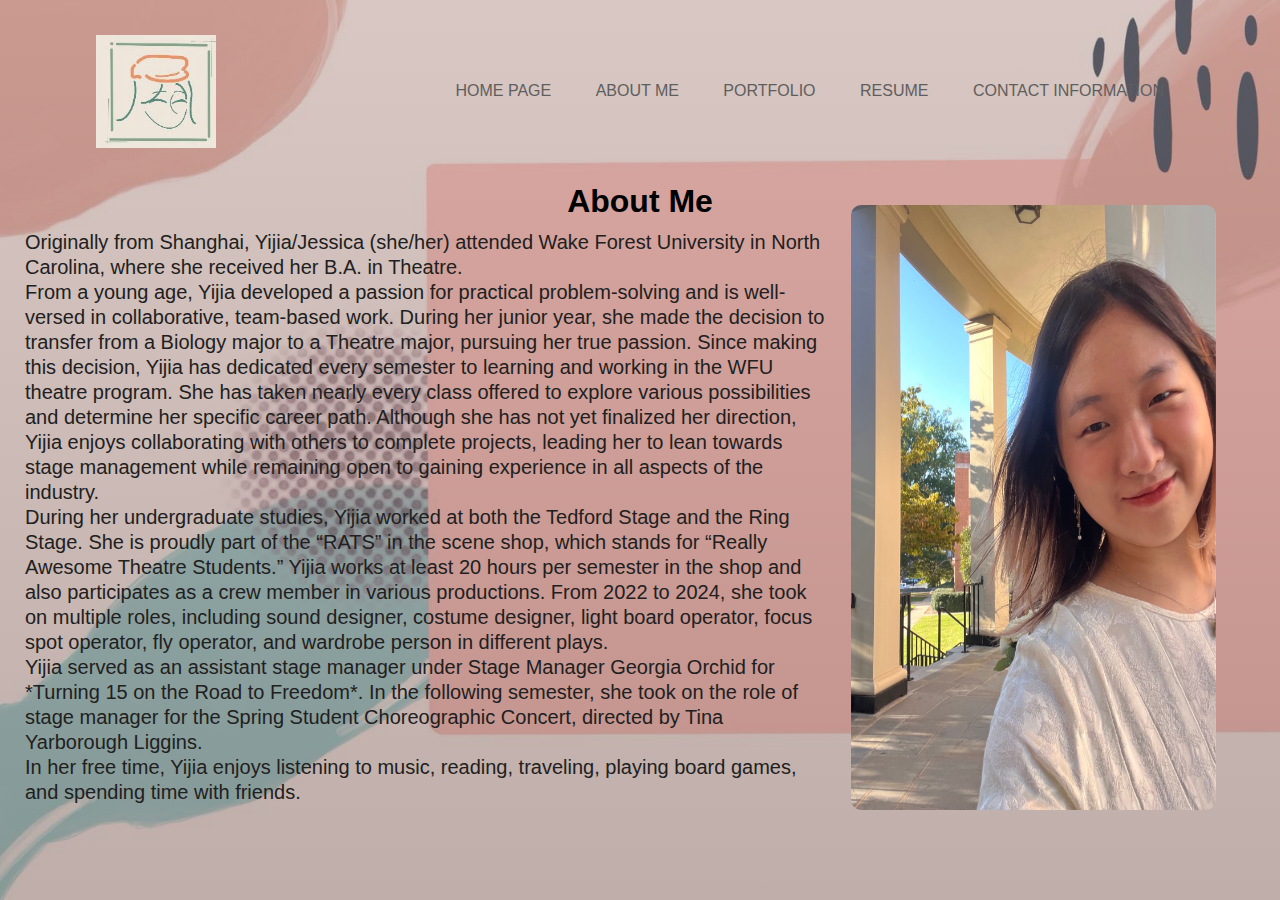
<file: index.html>
<html>
    <head>
        <title>Yijia Fu - Stage Manager & Theatre Technician</title>
        <link rel="stylesheet" href="style.css">
    </head>


    <body>
      <div id="navbar-placeholder"></div>

      <!-- 加载导航栏的脚本 -->
   <script>
        fetch('navbar.html')
    .then(response => {
        if (!response.ok) throw new Error(`HTTP error! Status: ${response.status}`);
        return response.text();
    })
    .then(data => {
        console.log('Navbar loaded successfully:', data);
        document.getElementById('navbar-placeholder').innerHTML = data;
    })
    .catch(error => console.error('Error loading navbar:', error));
</script>
      
        <h1>About Me</h1>
            <div class="content">
              
                <p>Originally from Shanghai, Yijia/Jessica (she/her) attended Wake Forest University in North Carolina, where she received her B.A. in Theatre. 

                    <br>From a young age, Yijia developed a passion for practical problem-solving and is well-versed in collaborative, team-based work. During her junior year, she made the decision to transfer from a Biology major to a Theatre major, pursuing her true passion. Since making this decision, Yijia has dedicated every semester to learning and working in the WFU theatre program. She has taken nearly every class offered to explore various possibilities and determine her specific career path. Although she has not yet finalized her direction, Yijia enjoys collaborating with others to complete projects, leading her to lean towards stage management while remaining open to gaining experience in all aspects of the industry.
                    
                    <br>During her undergraduate studies, Yijia worked at both the Tedford Stage and the Ring Stage. She is proudly part of the “RATS” in the scene shop, which stands for “Really Awesome Theatre Students.” Yijia works at least 20 hours per semester in the shop and also participates as a crew member in various productions. From 2022 to 2024, she took on multiple roles, including sound designer, costume designer, light board operator, focus spot operator, fly operator, and wardrobe person in different plays.
                    
                    <br>Yijia served as an assistant stage manager under Stage Manager Georgia Orchid for *Turning 15 on the Road to Freedom*. In the following semester, she took on the role of stage manager for the Spring Student Choreographic Concert, directed by Tina Yarborough Liggins.
                    
                    <br>In her free time, Yijia enjoys listening to music, reading, traveling, playing board games, and spending time with friends.
                    
                </p>
                <img src="../pic1.jpg" alt="../pic2.jpg" class="headshot">

                <!-- <div>
                    <button type="button"><span></span>WATCH MORE</button>
                    <button type="button"><span></span>bb</button>
                </div> -->

            <!-- </div> -->
        </div>
    </body>
</html>
</file>
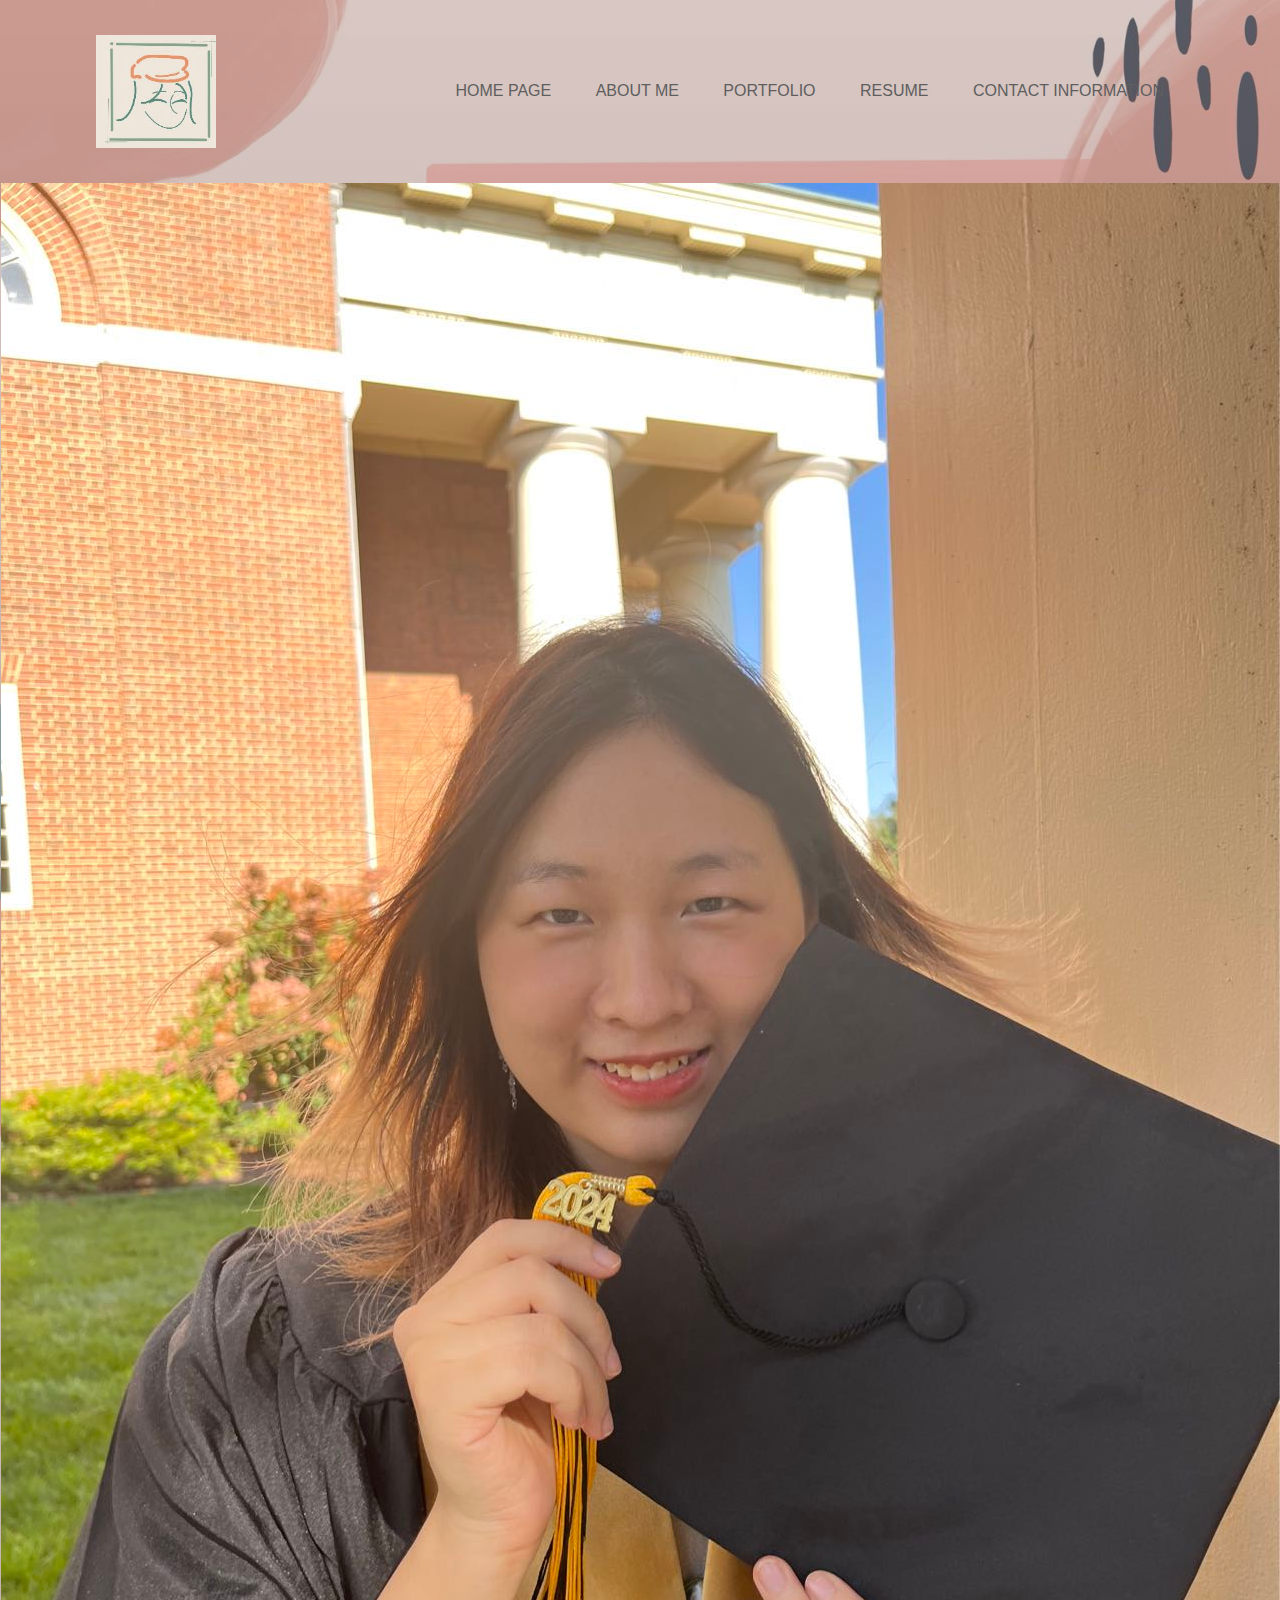
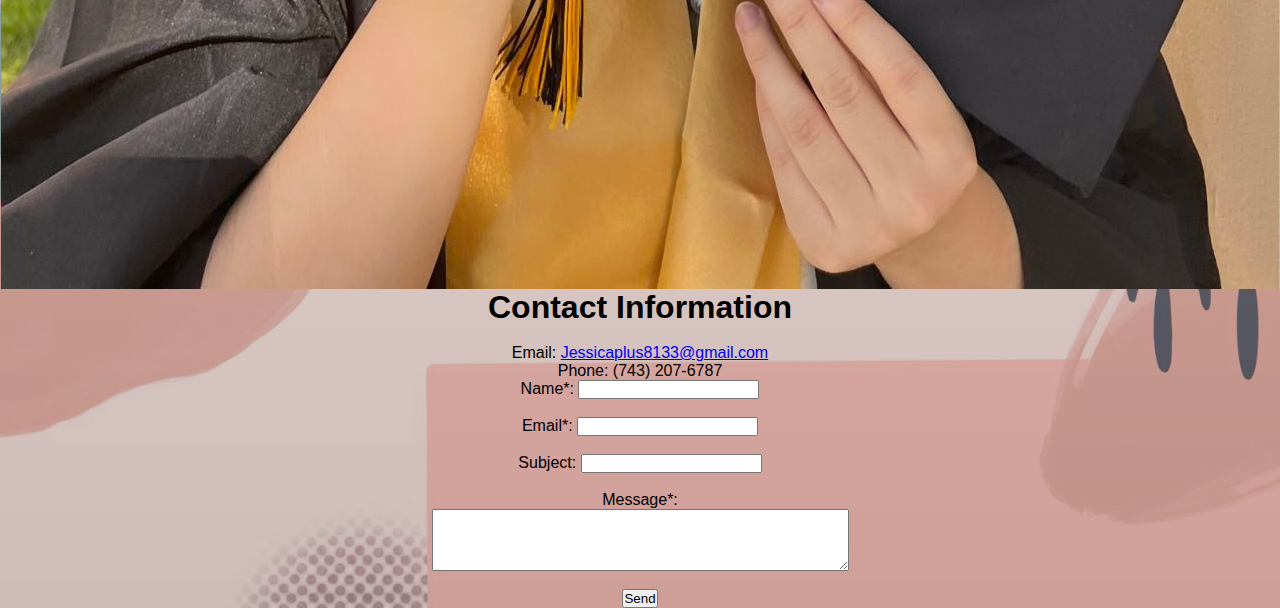
<file: YijiaFu_C.html>
<html>
    <head>
        <title>Yijia Fu - Stage Manager & Theatre Technician</title>
        <link rel="stylesheet" href="style.css">
        <script src="https://cdn.emailjs.com/dist/email.min.js"></script>
    <script>
        (function() {
            emailjs.init("CVeLS4m7IrK34VC_l"); // 替换成你的 EmailJS 用户 ID
        })();
        
        function sendEmail(e) {
            e.preventDefault();
            emailjs.sendForm('service_fnnf1kf', 'template_frhqc6n', e.target)
                .then((result) => {
                    alert('Message sent successfully!');
                }, (error) => {
                    alert('Failed to send message: ' + error.text);
                });
        }
    </script>
    </head>

<body>
    
       <!-- 导航栏占位符 -->
      <div id="navbar-placeholder"></div>

      <!-- 加载导航栏的脚本 -->
      <script>
          fetch('navbar.html')
              .then(response => response.text())
              .then(data => {
                  document.getElementById('navbar-placeholder').innerHTML = data;
              })
              .catch(error => console.error('Error loading navbar:', error));
      </script>
      
    
      <div class="contact-container">
        <img src="../pic2.jpg" alt="../pic3.jpg" class="contact-photo">
        <div class="contact-info">
            <h1>Contact Information</h1><br>
            <p class="contact-item">Email: <a href="mailto:jessicaplus8133@gmail.com" class="email">Jessicaplus8133@gmail.com</a></p>
            <p>Phone: (743) 207-6787</p>
            <!-- Add other contact details here -->
       
    
      

    <!-- <h1>Contact Me</h1> -->
    <form onsubmit="sendEmail(event)">
        <label for="name">Name*:</label>
        <input type="text" id="name" name="from_name" required><br><br>

        <label for="email">Email*:</label>
        <input type="email" id="email" name="from_email" required><br><br>

        <label for="subject">Subject:</label>
        <input type="subject" id="subject" name="from_subject" ><br><br>

        <label for="message">Message*:</label><br>
        <textarea id="message" name="message" rows="4" cols="50" required></textarea><br><br>

        <input type="submit" value="Send">
    </form>
</div>
</div>


    
</body>
</html>
</file>
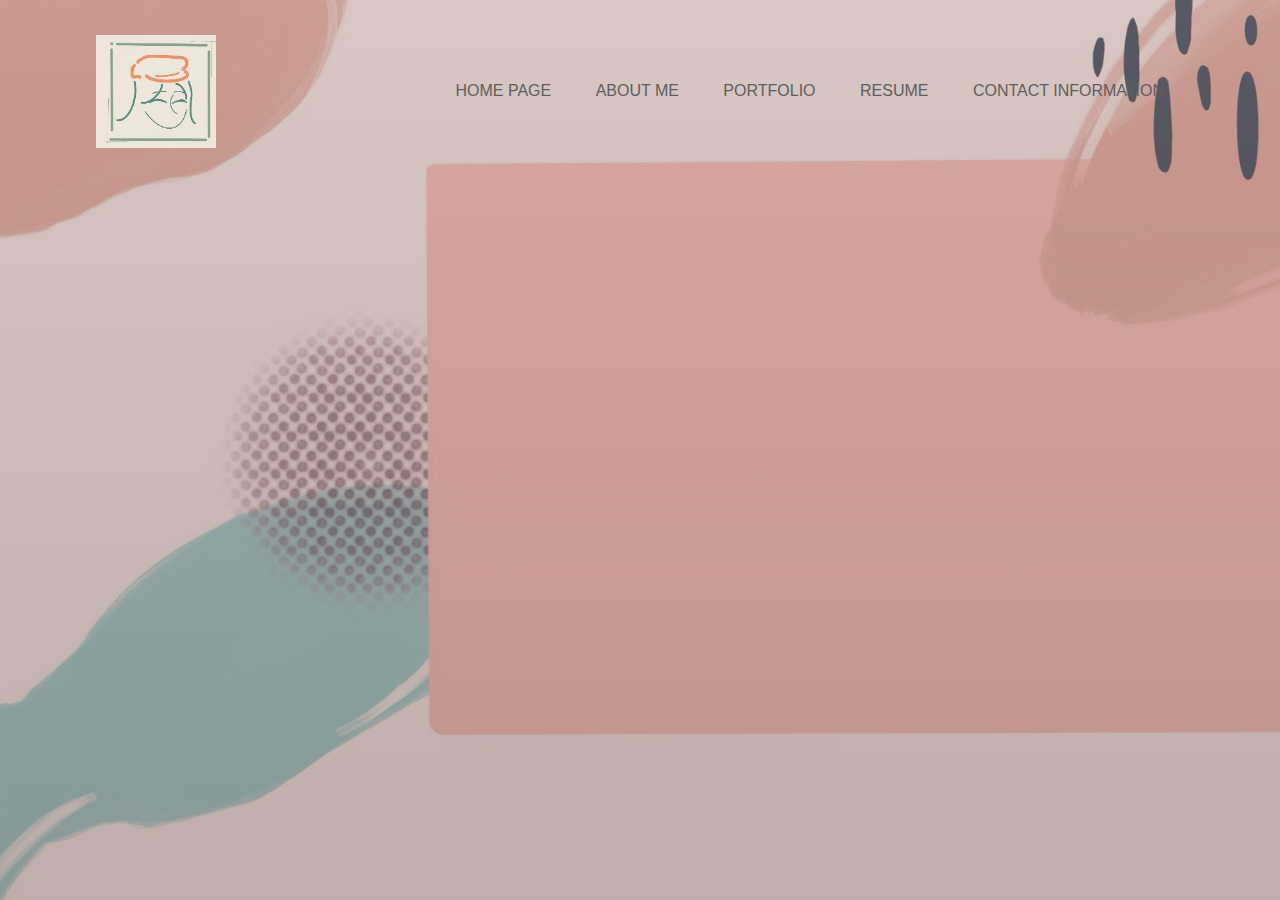
<file: YijiaFu_R.html>
<html>
    <head>
        <title>Yijia Fu - Stage Manager & Theatre Technician</title>
        <link rel="stylesheet" href="style.css">
    </head>

<body>
    
       
          <div id="navbar-placeholder"></div>
          

          <!-- 加载导航栏的脚本 -->
          <script>
              fetch('navbar.html')
                  .then(response => response.text())
                  .then(data => {
                      document.getElementById('navbar-placeholder').innerHTML = data;
                  })
                  .catch(error => console.error('Error loading navbar:', error));
          </script>
    <!DOCTYPE html>


    <!-- <h1>My Google Document</h1> -->

    <!-- Google Doc 嵌入 -->
    <iframe src="https://docs.google.com/document/d/e/2PACX-1vTZBAjIqyXIMRvBHbSaZuXl9ySOQqVx3f1VkdQTAZFqdi78ONheQydJTMSdmVJ6xrIPkqRynXQvUSwH/pub?embedded=true"
            width= "60%" 
            height="70%" 
            frameborder="0" 
            scrolling= "Yes">
    </iframe>

</body>
</html>

</body>
</html>
</file>
<file: style.css>
* {
    margin: 0;
    padding: 0;
    box-sizing: border-box;
    font-family: sans-serif;
}

html, body {
    height: 100%;
    margin: 0; /* 确保没有默认的边距 */
}

/* style.css */
body {
    background-image: linear-gradient(rgba(108, 108, 108, 0.25), rgba(49, 44, 44, 0.3)), url(background.jpg);
    background-size: cover;
    background-position: center;
    text-align: center;
    width: 100%;
    height: 100vh;
    max-width: 100%;
}

@media (max-width: 768px) {
    png {
        width: 80%;
    }
}

.navbar {
    width: 85%;
    margin: auto;
    padding: 35px 0;
    display: flex;
    align-items: center;
    justify-content: space-between;
}

.logo {
    width: 120px;
    cursor: pointer;
}

.navbar ul li {
    list-style: none;
    display: inline-block;
    margin: 0 20px;
    position: relative;
    font-size: clamp(12px, 2vw, 16px);
}

.navbar ul li a {
    text-decoration: none;
    color: #5e5e5e;
    text-transform: uppercase;
}

.navbar ul li::after {
    content: '';
    height: 3px;
    width: 0%;
    background: #7cc2bb;
    position: absolute;
    left: 0;
    bottom: -10px;
    transition: 0.5s;
}

.navbar ul li:hover:after {
    width: 100%;
}

.content {
    width: 95%;
    position: relative;
    top: 55px;
    transform: translateY(-70px);
    display: flex;
    justify-content: space-between;
    text-align: left;
    margin-right: 100px;
    color: #212020;
}

.content h1 {
    font-size: 70px;
    margin-bottom: 20px;
}

.content p {
    margin: 25px;
    width: 70%;
    font-weight: 100;
    line-height: 25px;
    font-size: 20px;
    display: flex;
    justify-content: space-between;
}

button {
    width: 200px;
    padding: 15px 0;
    text-align: center;
    margin: 20px 10px;
    border-radius: 25px;
    font-weight: bold;
    border: 2px solid #009688;
    background: transparent;
    color: #fff;
    cursor: pointer;
    position: relative;
    overflow: hidden;
}

span {
    background: #009688;
    height: 100%;
    width: 0;
    border-radius: 25px;
    position: absolute;
    left: 0;
    bottom: 0;
    z-index: -1;
    transition: 0.5s;
}

button:hover span {
    width: 100%;
}

button:hover {
    border: none;
}

.headshot {
    width: 30%;
    height: auto;
    margin-bottom: 20px;
    border-radius: 10px;
}

@media (max-width: 768px) {
    .content {
        flex-direction: column;
        align-items: center;
    }

    .text {
        width: 100%;
        margin-right: 0;
    }

    .my-image {
        width: 100%;
        margin-top: 20px;
    }
}
</file>
